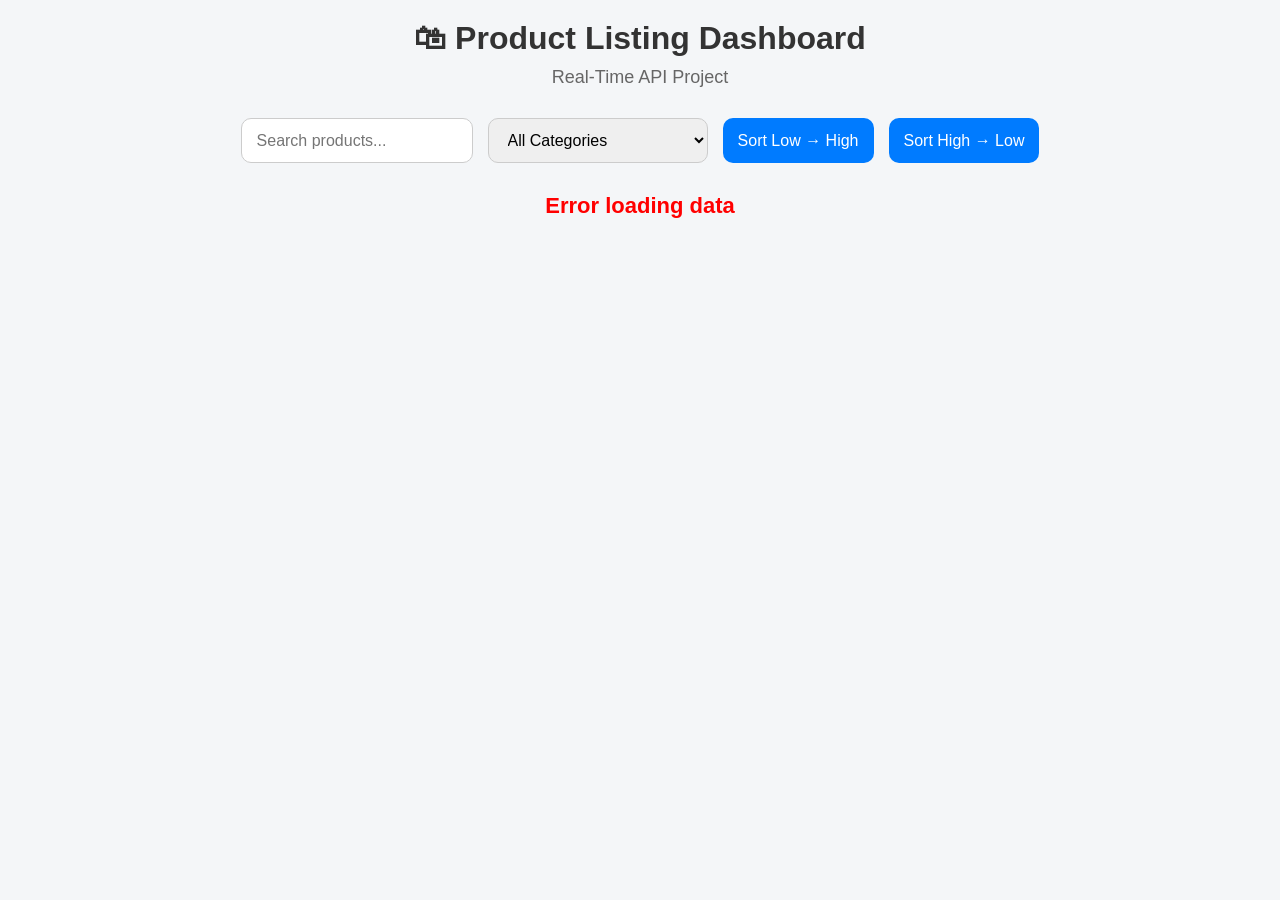
<file: index.html>
<!DOCTYPE html>
<html lang="en">
<head>
  <meta charset="UTF-8" />
  <meta name="viewport" content="width=device-width, initial-scale=1.0" />
  <title>Product Listing Dashboard</title>
  <link rel="stylesheet" href="./style.css" />
</head>
<body>

  <header>
    <h1>🛍 Product Listing Dashboard</h1>
    <p>Real-Time API Project</p>
  </header>

  <!-- Controls -->
  <section class="controls">
    <input type="text" id="searchInput" placeholder="Search products..." />

    <select id="categoryFilter">
      <option value="all">All Categories</option>
      <option value="electronics">electronics</option>
      <option value="jewelery">jewelery</option>
      <option value="men's clothing">men's clothing</option>
      <option value="women's clothing">women's clothing</option>
    </select>

    <button id="lowToHigh">Sort Low → High</button>
    <button id="highToLow">Sort High → Low</button>
  </section>

  <!-- Loader -->
  <p id="loader">Loading...</p>

  <!-- Error -->
  <p id="errorMessage"></p>

  <!-- Product Container -->
  <section id="productContainer" class="product-container"></section>

  <!-- Modal -->
  <div id="productModal" class="modal">
    <div class="modal-content">
      <span class="close-btn" id="closeModal">&times;</span>
      <div id="modalDetails"></div>
    </div>
  </div>

  <script src="script.js"></script>
</body>
</html>
</file>
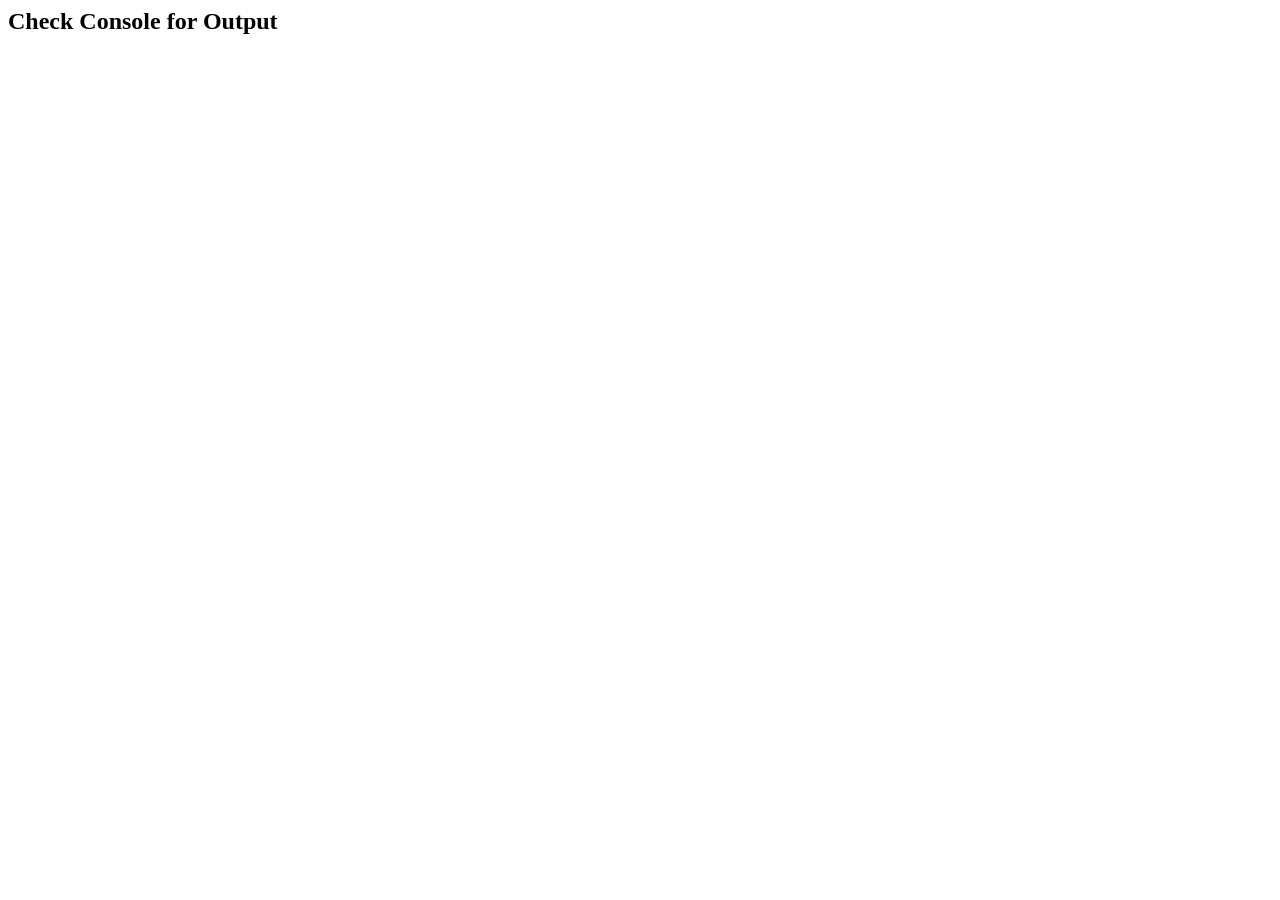
<file: JS 18.html>
<html lang="en">
<head>
    <meta charset="UTF-8">
    <meta name="viewport" content="width=device-width, initial-scale=1.0">
    <title>Functions + ES6</title>
</head>
<body>
    <h2>Check Console for Output</h2>

    <script>

        // 1. Create a function to print "Hello World"
            function printHelloWorld() 
            {
                console.log("Hello World");
            }
                 printHelloWorld();


// 2. Create a function that takes a name and prints:
// Welcome <name>
            function welcomeUser(name)
            {
                console.log("Welcome " + name);
            }
                welcomeUser("Sheetal");


// 3. Create a function to add two numbers and return the result
        function addNumbers(a, b) 
        {
            return a + b;
        }
        console.log(addNumbers(10, 20));


// 4. Create a function to check whether a number is even or odd
function checkEvenOdd(num) {
    if (num % 2 === 0) {
        return "Even";
    } else {
        return "Odd";
    }
}
console.log(checkEvenOdd(7));


 // 5. Create a function to find the square of a number
function squareNumber(num) {
    return num * num;
}
console.log(squareNumber(6));


// // 6. Create a function to return the largest of three numbers
function largestOfThree(a, b, c) {
    if (a >= b && a >= c) {
        return a;
    } else if (b >= a && b >= c) {
        return b;
    } else {
        return c;
    }
}
console.log(largestOfThree(12, 45, 30));


 // 7. Create a function with a default parameter (age = 18)
function showAge(age = 18) {
    return age;
}
console.log(showAge());
console.log(showAge(28));


// // 8. Create a function that returns full name (first name + last name)
function fullName(firstName, lastName) {
    return firstName + " " + lastName;
}
console.log(fullName("Sheetal", "Dhanraj"));



// 9. Create a function that returns the multiplication of three numbers
function multiplyThreeNumbers(a, b, c) {
    return a * b * c;
}
console.log(multiplyThreeNumbers(2, 3, 4));


 // 10. Write a function to demonstrate the difference between:
 // var
 // let
 // const
function showVarLetConst() {
    var a = 10;
    let b = 20;
    const c = 30;

    console.log("var:", a);
    console.log("let:", b);
    console.log("const:", c);
}
showVarLetConst();


// 11. Create a nested function (function inside another function)
function outerFunction() {
    function innerFunction() {
        return "This is inner function";
    }
    return innerFunction();
}
console.log(outerFunction());


 // 12. Create a global variable and access it inside a function
let globalValue = "I am a global variable";

function accessGlobalVariable() {
    console.log(globalValue);
}
accessGlobalVariable();


 // 13. Try accessing a block-scoped variable outside the block and observe the result

function blockScopeDemo() {
    {
        let message = "Inside block";
        console.log(message);
    }

    console.log(message);
}

blockScopeDemo();


 // 14. Demonstrate hoisting behavior using:
 // var
 // let

function hoistingDemo() {
    console.log(a); 
    var a = 10;

    console.log(b); 
    let b = 20;
}

hoistingDemo();

//Output:Uncaught ReferenceError: Cannot access 'b' before initialization at hoistingDemo



// 15. Convert a normal function into an anonymous function
let greet = function () {
    console.log("Hello from anonymous function");
};
greet();


// // 16. Convert a normal function into an arrow function
let welcome = () => {
    console.log("Hello from arrow function");
};
welcome();


// // 17. Create an arrow function with single-line return
let add = (a, b) => a + b;
console.log(add(5, 3));


 // 18. Create a function expression and call it
let multiply = function (a, b) {
    return a * b;
};
console.log(multiply(4, 5));


// 19. Compare normal function vs arrow function using this
let obj = {
    name: "Sheetal",

    normalFunction: function () {
        console.log(this.name);
    },

    arrowFunction: () => {
        console.log(this.name);
    }
};

obj.normalFunction();
obj.arrowFunction();


 // 20. Create an IIFE (Immediately Invoked Function Expression) to print:
// Executed immediately
(function () 
{
    console.log("Executed immediately");
})();


// 21. Create a function that accepts another function as an argument and executes it
function runMe(callback) {
  callback();
}

runMe(() => console.log("Function executed!"));
// // Output: Function executed!


 // 22. Build a calculator using callback functions (add, sub, mul)
const add = (a, b) => a + b;
const sub = (a, b) => a - b;
const mul = (a, b) => a * b;

function calculator(num1, num2, operation) {
  return operation(num1, num2);
}

console.log(calculator(5, 3, add)); 
console.log(calculator(10, 4, sub));
console.log(calculator(6, 2, mul));

// Output: 8
// Output: 6
// Output: 12


// 23. Pass a function as an argument and print a custom message
function displayMessage(formatFn) {
  console.log(formatFn("Welcome to Javascript!"));
}

displayMessage((msg) => `Message: ${msg}`);
// Output: Message: Welcome to Javascript!


// 24. Create a function that delays execution using a callback (simulate setTimeout)
function delayedGreeting(callback) {
  setTimeout(callback, 2000); // Delays for 2 seconds
}

delayedGreeting(() => console.log("Hello after 2 seconds!"));
// Output (after 2s): Hello after 2 seconds!


// 25. Create a custom map function using callback
function customMap(array, callback) {
  const result = [];
  for (let i = 0; i < array.length; i++) {
    result.push(callback(array[i]));
  }
  return result;
}

const numbers = [1, 2, 3];
const doubled = customMap(numbers, (num) => num * 2);
console.log(doubled);
// Output: [2, 4, 6]



// 26. Convert a function: add(a, b, c) into currying format: add(a)(b)(c)
function addCurry(a) {
  return function(b) {
    return function(c) {
      return a + b + c;
    };
  };
}

console.log(addCurry(1)(2)(3));
// Output: 6


// 27. Create a multiply function using currying
const multiply = (a) => (b) => a * b;

console.log(multiply(5)(4));
// Output: 20


// 28. Create a greeting function using currying 
// greet("Hello")("John")("Good Morning")
const greet = (greeting) => (name) => (timeOfDay) => {
  return `${greeting}, ${name}! ${timeOfDay}`;
};

console.log(greet("Hello")("John")("Good Morning"));
// Output: Hello, John! Good Morning



// 29. Create a generator function that yields 3 messages
function* messageGenerator() {
  yield "First message";
  yield "Second message";
  yield "Third message";
}

const gen = messageGenerator();
console.log(gen.next().value);
console.log(gen.next().value);
console.log(gen.next().value);
// Output: First message
// Output: Second message
// Output: Third message


// 30. Iterate a generator using for...of
function* countToThree() {
  yield 1;
  yield 2;
  yield 3;
}

for (const val of countToThree()) {
  console.log(val);
}
// Output: 1
// Output: 2
// Output: 3


// 31. Create an infinite generator that produces numbers (1, 2, 3...)
function* infiniteNumbers() {
  let n = 1;
  while (true) {
    yield n++;
  }
}

const numGen = infiniteNumbers();
console.log(numGen.next().value);
console.log(numGen.next().value);
console.log(numGen.next().value);
console.log(numGen.next().value);
console.log(numGen.next().value);
console.log(numGen.next().value);
console.log(numGen.next().value);
console.log(numGen.next().value);
console.log(numGen.next().value);
console.log(numGen.next().value);


// 32. Merge two arrays using spread operator
const arr1 = [1, 2];
const arr2 = [3, 4];
const mergedArr = [...arr1, ...arr2];

console.log(mergedArr);
// Output: [1, 2, 3, 4]


// 33. Clone an object and modify one property
const originalUser = { name: "Alice", age: 25 };
const updatedUser = { ...originalUser, age: 26 };

console.log(updatedUser);
// Output: { name: "Alice", age: 26 }


// 34. Merge multiple arrays and add extra values using spread
const fruits = ["apple", "banana"];
const veggies = ["carrot"];
const groceryList = ["bread", ...fruits, ...veggies, "milk"];

console.log(groceryList);
// Output: ["bread", "apple", "banana", "carrot", "milk"]



// 35. Create a function that accepts unlimited arguments and returns the sum
function sumAll(...numbers) {
  return numbers.reduce((total, num) => total + num, 0);
}

console.log(sumAll(10, 20, 30, 40));
// Output: 100


// 36. Store extra arguments using rest operator and print them
function listFavorites(first, second, ...others) {
  console.log("Top 2:", first, second);
  console.log("Others:", others);
}

listFavorites("Pizza", "Sushi", "Tacos", "Pasta", "Burgers");
// Output: Top 2: Pizza Sushi
// Output: Others: ["Tacos", "Pasta", "Burgers"]


// 37. Create a function to find the maximum value using rest operator
function findMax(...vals) {
  return Math.max(...vals); 
}

console.log(findMax(5, 82, 14, 9));
// Output: 82


// 38. Create a switch case to print day name (1-7)
function getDayName(dayNum) {
  switch (dayNum) {
    case 1: return "Monday";
    case 2: return "Tuesday";
    case 3: return "Wednesday";
    case 4: return "Thursday";
    case 5: return "Friday";
    case 6: return "Saturday";
    case 7: return "Sunday";
    default: return "Invalid Day";
  }
}

console.log(getDayName(3));
// Output: Wednesday


// 39. Create a calculator using switch case (+, -, *, /)
function simpleCalc(a, b, operator) {
  switch (operator) {
    case '+': return a + b;
    case '-': return a - b;
    case '*': return a * b;
    case '/': return b !== 0 ? a / b : "Cannot divide by zero";
    default: return "Unknown Operator";
  }
}

console.log(simpleCalc(10, 5, '*'));
console.log(simpleCalc(20, 4, '/'));

// Output: 50
// Output: 5

// 40. Create a grade system using switch or conditions:
// 90+ -> A, 75+ -> B, 50+ -> C, Below 50 -> Fail

function getGrade(score) {
  if (score >= 90) {
    return "A";
  } else if (score >= 75) {
    return "B";
  } else if (score >= 50) {
    return "C";
  } else {
    return "Fail";
  }
}

console.log(getGrade(95));
console.log(getGrade(82));
console.log(getGrade(60));
console.log(getGrade(45));

// Output: A
// Output: B
// Output: C
// Output: Fail








    </script>

    
</body>
</html>
</file>
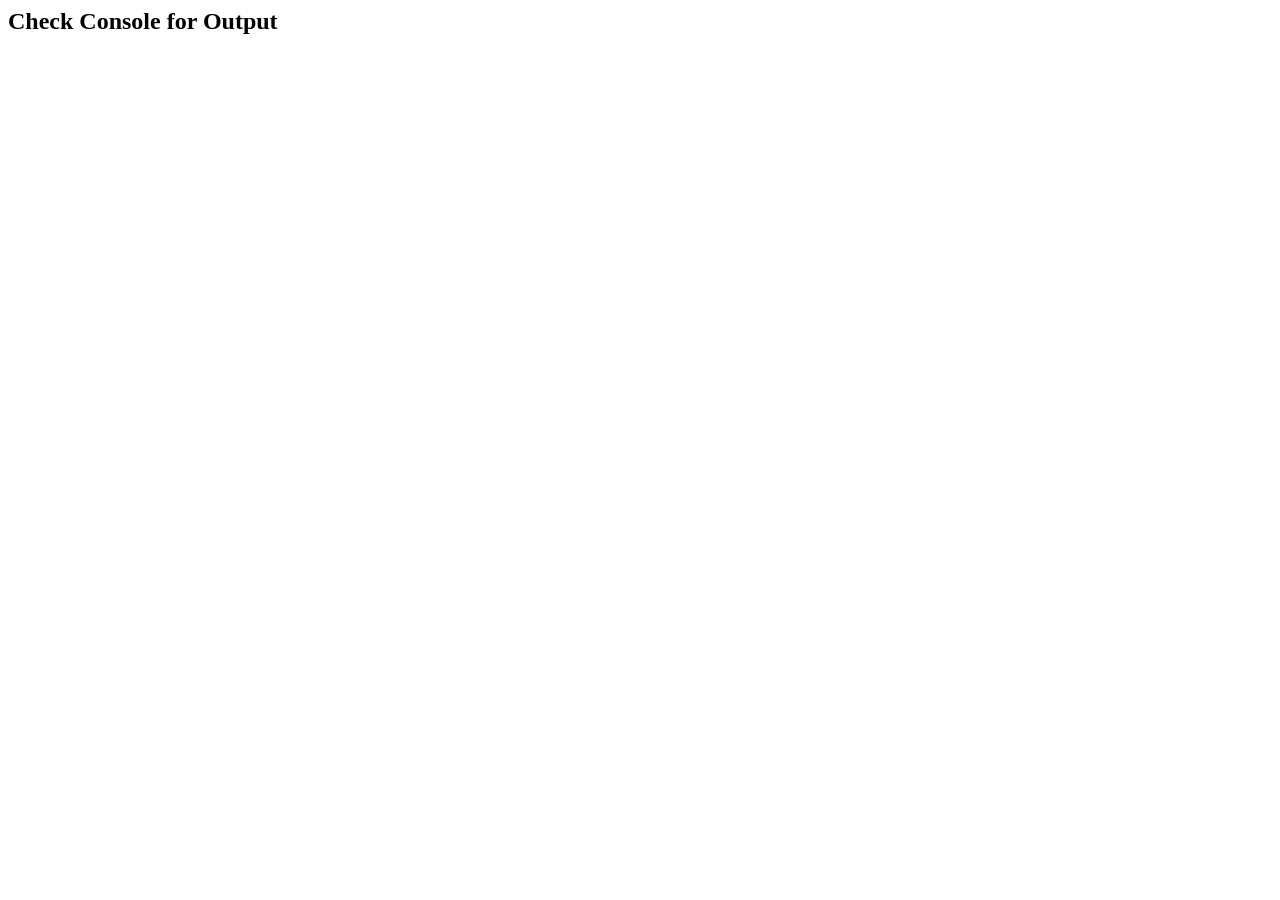
<file: JS 23.html>
<html lang="en">
<head>
    <meta charset="UTF-8">
    <meta name="viewport" content="width=device-width, initial-scale=1.0">
    <title>ES6 + Array Practice Tasks</title>
</head>
<body>

    <h2>Check Console for Output</h2>

    <script>

        // 1. Merge two arrays [10,20] and [30,40] using spread and add 50 at the end.
        // let arr1 = [10, 20];
        // let arr2 = [30, 40];
        // let merged = [...arr1, ...arr2, 50];
        // console.log(merged);
        // Output: [10, 20, 30, 40, 50]


// 2. Clone an array [1,2,3] and modify the clone without affecting the original.
// let original = [1, 2, 3];
// let clone = [...original];
// clone.push(4);
// console.log(original);
// console.log(clone);
// Output:
// [1, 2, 3]
// [1, 2, 3, 4]


// 3. Merge two objects where both have a salary key — observe which value overrides.
// let obj1 = { name: "A", salary: 1000 };
// let obj2 = { salary: 2000 };
// let mergedObj = { ...obj1, ...obj2 };
// console.log(mergedObj);
//  Output: { name: 'A', salary: 2000 }


// 4. Create a function that accepts unlimited numbers using rest and returns their sum.
// function sum(...nums) {
//   return nums.reduce((a, b) => a + b, 0);
// }
// console.log(sum(1, 2, 3, 4));
// Output: 10


// 5. Create a function that takes first two parameters separately and rest as an array — print only rest values.
// function restValues(a, b, ...rest) {
//   console.log(rest);
// }
// restValues(1, 2, 3, 4, 5);
// Output: [3, 4, 5]


// 6. Extract first and last value from [5,10,15,20] using destructuring.
// let arr = [5, 10, 15, 20];
// let [first, , , last] = arr;
// console.log(first, last);
// Output: 5 20


// 7. Swap two variables using destructuring.
// let x = 10, y = 20;
// [x, y] = [y, x];
// console.log(x, y);
// Output: 20 10


// 8. From nested array [1,[2,[3,[4]]]], extract value 4.
// let nested = [1, [2, [3, [4]]]];
// let [, [, [, [value]]]] = nested;
// console.log(value);
// Output: 4


// 9. Destructure object {name:"Sheetal", age:25} and rename variables (name → userName).
// let person = { name: "Sheetal", age: 25 };
// let { name: userName, age } = person;
// console.log(userName, age);
// Output: Sheetal 25


// 10. Set default value while destructuring when property is missing.
// let user = { name: "Shashank" };
// let { name: n, age: a = 18 } = user;
// console.log(n, a);
// Output: Shashank 18


// 11. Add values [6,7] to [1,2,3,4,5] using push.
// let arrPush = [1, 2, 3, 4, 5];
// arrPush.push(6, 7);
// console.log(arrPush);
// Output: [1, 2, 3, 4, 5, 6, 7]


// 12. Remove last element and store it in a variable.
// let arrPop = [1, 2, 3, 4, 5];
// let lastElement = arrPop.pop();
// console.log(lastElement);
// console.log(arrPop);
// Output:
// 5
// [1, 2, 3, 4]


// 13. Remove first element and log remaining array.
// let arrShift = [1, 2, 3, 4, 5];
// arrShift.shift();
// console.log(arrShift);
// Output: [2, 3, 4, 5]


// 14. Add element at beginning using unshift.
// let arrUnshift = [2, 3, 4];
// arrUnshift.unshift(1);
// console.log(arrUnshift);
// Output: [1, 2, 3, 4]


// 15. Use splice() to remove middle elements from [1,2,3,4,5,6].
// let arrSplice = [1, 2, 3, 4, 5, 6];
// arrSplice.splice(2, 2); // remove 3 and 4
// console.log(arrSplice);
// Output: [1, 2, 5, 6]


// 16. Extract [4000,5000,6000] using slice().
// let arr16 = [1000, 2000, 3000, 4000, 5000, 6000, 7000];
// let result16 = arr16.slice(3, 6);
// console.log(result16);
// Output: [4000, 5000, 6000]


// 17. Replace elements in an array using splice().
// let arr17 = [1, 2, 3, 4, 5];
// arr17.splice(2, 2, 99, 100); // replace 3,4
// console.log(arr17);
// Output: [1, 2, 99, 100, 5]


// 18. Flatten [1,[2,[3,[4]]]] completely.
// let arr18 = [1, [2, [3, [4]]]];
// let flat18 = arr18.flat(Infinity);
// console.log(flat18);


// 19. Flatten only one level of nested array.
// let arr19 = [1, [2, [3, 4]]];
// let flat19 = arr19.flat(1);
// console.log(flat19);
// Output: [1, 2, [3, 4]]


// 20. Insert values without deleting using splice().
// let arr20 = [1, 2, 5];
// arr20.splice(2, 0, 3, 4); // insert at index 2
// console.log(arr20);
// Output: [1, 2, 3, 4, 5]


// 21. Check if value 100 exists in an array.
// let arr21 = [10, 20, 100, 40];
// console.log(arr21.includes(100));
// Output: true


// 22. Find index of value 3 starting from index 2.
// let arr22 = [1, 2, 3, 4, 3];
// let index22 = arr22.indexOf(3, 2);
// console.log(index22);
// Output: 2


// 23. Find last occurrence of 5 in [1,5,3,5,2].
// let arr23 = [1, 5, 3, 5, 2];
// console.log(arr23.lastIndexOf(5));
// Output: 3


// 24. Check if all values are positive using every().
// let arr24 = [1, 2, 3, 4];
// let allPositive = arr24.every(num => num > 0);
// console.log(allPositive);
// Output: true


// 25. Check if any value is greater than 50 using some().
// let arr25 = [10, 20, 60, 30];
// let hasGreater = arr25.some(num => num > 50);
// console.log(hasGreater);
// Output: true


// 26. Sort [10,5,100,1] in ascending order correctly.
// let arr26 = [10, 5, 100, 1];
// arr26.sort((a, b) => a - b);
// console.log(arr26);
Output: [1, 5, 10, 100]


// 27. Sort array of numbers in descending order.
// let arr27 = [10, 5, 100, 1];
// arr27.sort((a, b) => b - a);
// console.log(arr27);
// Output: [100, 10, 5, 1]


// 28. Sort array of objects by salary.
// let employees = [
//   { name: "A", salary: 3000 },
//   { name: "B", salary: 1000 },
//   { name: "C", salary: 2000 }
// ];
// employees.sort((a, b) => a.salary - b.salary);
// console.log(employees);
// Output:
// [
//   { name: 'B', salary: 1000 },
//   { name: 'C', salary: 2000 },
//   { name: 'A', salary: 3000 }
// ]


// 29. Reverse a sorted array.
// let arr29 = [1, 2, 3, 4];
// arr29.reverse();
// console.log(arr29);
// Output: [4, 3, 2, 1]


// 30. Identify why default sort() fails for numbers.
// let arr30 = [10, 5, 100, 1];
// arr30.sort();
// console.log(arr30);
// Output: [1, 10, 100, 5]

// Reason:
// sort() converts numbers to strings and compares lexicographically
// (like dictionary order), not numerical order.


// 31. Print all elements of an array using forEach().
// let arr31 = [1, 2, 3];
// arr31.forEach(num => console.log(num));
// Output:
// 1
// 2
// 3


// 32. Try returning value from forEach() — observe result.
// let arr32 = [1, 2, 3];
// let result32 = arr32.forEach(num => num * 2);
// console.log(result32);
// Output: undefined
// (forEach does not return anything)


// 33. Convert [1,2,3] into [2,4,6].
// let arr33 = [1, 2, 3];
// let result33 = arr33.map(num => num * 2);
// console.log(result33);
// Output: [2, 4, 6]


// 34. Convert array of names to uppercase.
// let names = ["john", "sam", "alex"];
// let upperNames = names.map(name => name.toUpperCase());
// console.log(upperNames);
// Output: ["JOHN", "SAM", "ALEX"]


// 35. Extract only salary from employee objects.
// let emp35 = [
//   { name: "A", salary: 1000 },
//   { name: "B", salary: 2000 }
// ];
// let salaries = emp35.map(emp => emp.salary);
// console.log(salaries);
// Output: [1000, 2000]


// 36. Filter employees with salary > 300000.
// let emp36 = [
//   { name: "A", salary: 250000 },
//   { name: "B", salary: 350000 }
// ];
// let highSalary = emp36.filter(emp => emp.salary > 300000);
// console.log(highSalary);
// Output: [{ name: "B", salary: 350000 }]


// 37. Get even numbers from an array.
// let arr37 = [1, 2, 3, 4, 5, 6];
// let even = arr37.filter(num => num % 2 === 0);
// console.log(even);
// Output: [2, 4, 6]


// 38. Filter strings with length > 5.
// let arr38 = ["apple", "banana", "grapes", "kiwi"];
// let longStrings = arr38.filter(str => str.length > 5);
// console.log(longStrings);
// Output: ["banana", "grapes"]


// 39. Find first number greater than 50.
// let arr39 = [10, 20, 60, 30];
// let found39 = arr39.find(num => num > 50);
// console.log(found39);
// Output: 60


// 40. Find first employee with salary < 200000.
// let emp40 = [
//   { name: "A", salary: 250000 },
//   { name: "B", salary: 150000 }
// ];
// let lowSalaryEmp = emp40.find(emp => emp.salary < 200000);
// console.log(lowSalaryEmp);
// Output: { name: "B", salary: 150000 }


// 41. Find total sum of [10,20,30].
// let arr41 = [10, 20, 30];
// let sum41 = arr41.reduce((acc, curr) => acc + curr, 0);
// console.log(sum41);
// Output: 60


// 42. Find maximum number using reduce.
// let arr42 = [10, 50, 20, 80, 30];
// let max = arr42.reduce((acc, curr) => (curr > acc ? curr : acc));
// console.log(max);
// Output: 80


// 43. Count total number of elements.
// let arr43 = [1, 2, 3, 4];
// let count = arr43.reduce(acc => acc + 1, 0);
// console.log(count);
// Output: 4


// 44. Convert array into object using reduce.
// let arr44 = ["a", "b", "c"];
// let obj44 = arr44.reduce((acc, curr, index) => {
//   acc[index] = curr;
//   return acc;
// }, {});
// console.log(obj44);
// Output: {0: "a", 1: "b", 2: "c"}


// 45. Calculate total salary of employees.
// let emp45 = [
//   { name: "A", salary: 1000 },
//   { name: "B", salary: 2000 }
// ];
// let totalSalary = emp45.reduce((acc, emp) => acc + emp.salary, 0);
// console.log(totalSalary);
// Output: 3000


// 46. Convert array [1,2,3] into string using toString().
// let arr46 = [1, 2, 3];
// let str46 = arr46.toString();
// console.log(str46);
// Output: "1,2,3"


// 47. Join array with " - " separator.
// let arr47 = [1, 2, 3];
// let str47 = arr47.join(" - ");
// console.log(str47);
// Output: "1 - 2 - 3"


// 48. Convert string "1,2,3" into array.
// let str48 = "1,2,3";
// let arr48 = str48.split(",");
// console.log(arr48);
// Output: ["1", "2", "3"]


// 49. Convert nested array into flat string.
// let arr49 = [1, [2, 3], [4, 5]];
// let str49 = arr49.flat().join(",");
// console.log(str49);
// Output: "1,2,3,4,5"


// 50. Combine map + join to create sentence from words.
// let words = ["hello", "world"];
// let sentence = words.map(w => w.toUpperCase()).join(" ");
// console.log(sentence);
// Output: "HELLO WORLD"


// 51. Build a mini cart total calculator using reduce().
// let cart = [
//   { item: "A", price: 100, qty: 2 },
//   { item: "B", price: 50, qty: 3 }
// ];
// let total = cart.reduce((acc, prod) => acc + (prod.price * prod.qty), 0);
// console.log(total);
// Output: 350


// 52. Filter products under ₹500.
// let products = [
//   { name: "Pen", price: 20 },
//   { name: "Shoes", price: 1000 },
//   { name: "Bag", price: 400 }
// ];
// let cheapProducts = products.filter(p => p.price < 500);
// console.log(cheapProducts);
// Output:
// [
//   { name: "Pen", price: 20 },
//   { name: "Bag", price: 400 }
// ]


// 53. Create search functionality using filter().
// let items = ["apple", "banana", "grapes"];
// let search = "ap";
// let result53 = items.filter(item => item.includes(search));
// console.log(result53);
// Output: ["apple", "grapes"]


// 54. Remove duplicates from array.
// let arr54 = [1, 2, 2, 3, 4, 4];
// let unique = [...new Set(arr54)];
// console.log(unique);
// Output: [1, 2, 3, 4]


// 55. Group employees by salary range.
// let emp55 = [
//   { name: "A", salary: 10000 },
//   { name: "B", salary: 30000 },
//   { name: "C", salary: 70000 }
// ];

// let grouped = emp55.reduce((acc, emp) => {
//   let key = emp.salary < 30000 ? "Low" :
//             emp.salary < 60000 ? "Medium" : "High";
  
//   if (!acc[key]) acc[key] = [];
//   acc[key].push(emp);
  
//   return acc;
// }, {});

// console.log(grouped);
// Output:
// {
//   Low: [{ name: "A", salary: 10000 }],
//   Medium: [{ name: "B", salary: 30000 }],
//   High: [{ name: "C", salary: 70000 }]
// }


    </script>

    
</body>
</html>
</file>
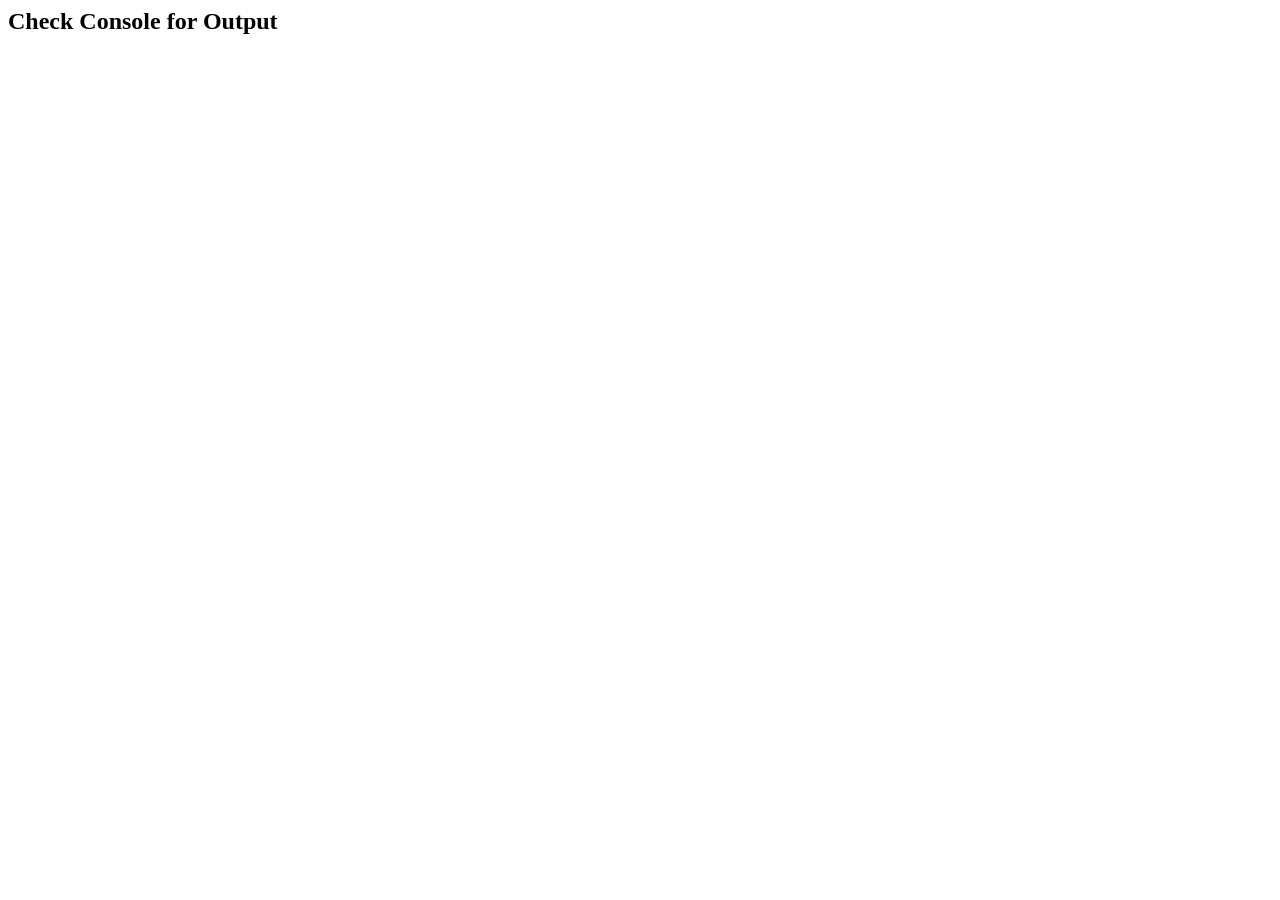
<file: JS 25.html>
<html lang="en">
<head>
    <meta charset="UTF-8">
    <meta name="viewport" content="width=device-width, initial-scale=1.0">
    <title>JavaScript task</title>
</head>
<body>

    <h2>Check Console for Output</h2>

    <script>

        // Task 1: Username Formatter
        // let username = " sheetal dhanraj ";
        // let result = username.trim().toUpperCase().replace(" ", "_");
        // console.log(result); 
        // SHEETAL_DHANRAJ


        // Task 2: Email Validator (Basic)
        // let email = "test@gmail.com";
        // if (email.includes("@") && email.endsWith(".com")) {
        // console.log("Valid Email");
        // } else {
        // console.log("Invalid Email");
        // }
        // Output: Valid Email


        // Task 3: Word Counter
        // let sentence = "javascript is very powerful language";
        // let words = sentence.split(" ");
        // let count = words.length;
        // console.log(count); 
        // 5

       
        // Task 4:  Replace Second Word Only
        // let text = "python python developer";

        // let words = text.split(" ");
        // words[1] = "javascript";

        // let result = words.join(" ");

        // console.log(result);

        // Output: python javascript developer

        // Task 4: Replace Second Word Only
            // let text = "python python developer";
            // let words = text.split(" ");
            // words[1] = "javascript";
            // let result = words.join(" ");
            // console.log(result); 
            // python javascript developer


            // Task 5: Password Strength Checker
            // let password = "Abcd1234";

            // let hasUpper = /[A-Z]/.test(password);
            // let hasLower = /[a-z]/.test(password);
            // let hasNumber = /[0-9]/.test(password);

            // if (password.length >= 8 && hasUpper && hasLower && hasNumber) {
            // console.log("Strong");
            // } else {
            // console.log("Weak");
            // }
            // Output: Strong


            // Task 6: Reverse a String
            // let str = "hello";
            // let reversed = str.split("").reverse().join("");
            // console.log(reversed); 

            // olleh

            // Task 7: Find Day of Birth (Improved)
            // let year = 2001;
            // let month = 11;
            // let day = 24;

            // if (month >= 1 && month <= 12 && day >= 1 && day <= 31) {
            // let dob = new Date(year, month - 1, day);

            // let days = ["Sunday", "Monday", "Tuesday", "Wednesday", "Thursday", "Friday", "Saturday"];

            // console.log("Task 7 Output:", "You were born on " + days[dob.getDay()]);
            // } else {
            // console.log("Task 7 Output: Invalid Date");
            // }


            // Task 8: Live Digital Clock
            // setInterval(() => {
            // let now = new Date();

            // let hours = now.getHours();
            // let minutes = now.getMinutes();
            // let seconds = now.getSeconds();

            // console.log("Task 8 Output:", hours + ":" + minutes + ":" + seconds);
            // }, 1000);


            // Task 9: Date Difference Calculator
            // let date1 = new Date("2026-03-20");
            // let date2 = new Date("2026-03-27");

            // let diffTime = date2 - date1;
            // let diffDays = diffTime / (1000 * 60 * 60 * 24);

            // console.log("Task 9 Output:", diffDays);


            // Task 10: Character Frequency Counter
                //  let str = "javascript";
                // let obj = {};

                // for (let i = 0; i < str.length; i++) {
                // let ch = str[i];

                // if (obj[ch]) {
                //     obj[ch] = obj[ch] + 1;
                // } else {
                //     obj[ch] = 1;
                // }
                // }

                // console.log(obj);



    </script>
    
</body>
</html>
</file>
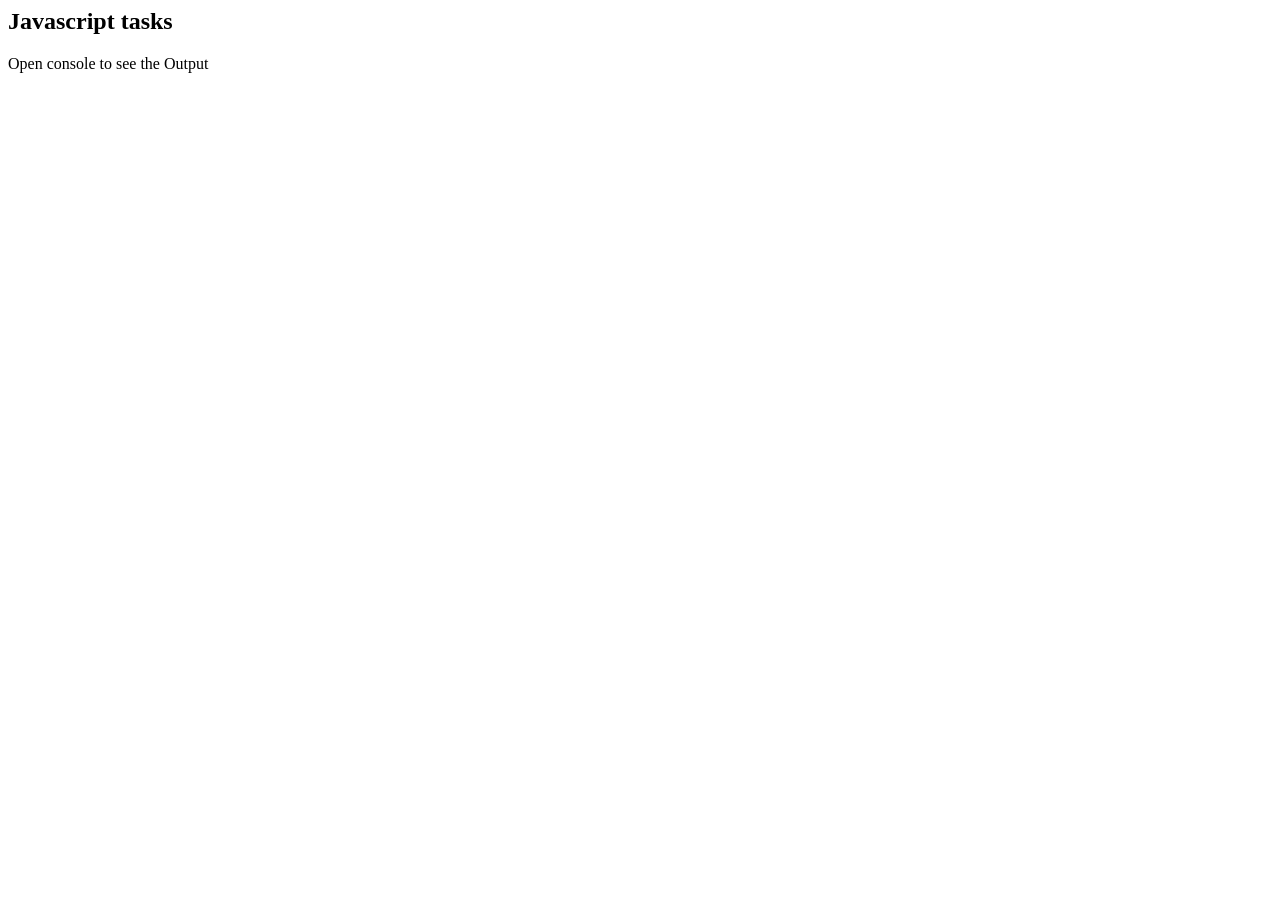
<file: JS.html>
<html lang="en">
<head>
    <meta charset="UTF-8">
    <meta name="viewport" content="width=device-width, initial-scale=1.0">
    <title>Internal Javascript</title>
   
</head>
<body>

    <h2>Javascript tasks</h2>
    <p>Open console to see the Output</p>
   
    <script>

        //Internal Javascript
        /* Task 1: TASK 1: var Variable Practice 
        Create a variable using var to store your age. Print it using console.log(). Then change 
        the value and print again.

        var age = 24; 
        console.log(age); 
        age = 25; 
        console.log(age);

        Output: 24, then 25
        Explanation: This code uses var to store a numeric value that can be modified later in the script. 
        It demonstrates the basic "reassignment" capability of older JavaScript variables.*/

        /*Task 2:  let Variable Practice 
        Create a variable using let to store your name. Print it. Then change the value and print 
        again.

        let name = "Sheetal";
        console.log(name);
        name = "Sheetal S.";
        console.log(name);

        Output: "Sheetal", then "Sheetal S."
        Explanation: The let keyword is used here to create a block-scoped variable for storing text data. 
        It allows for reassignment while offering better protection against scope-related bugs than var.*/

       /* TASK 3: const Variable Practice 
        Create a variable using const to store your birth year. Print it. Try to change the value 
        and see what happens. 

        const birthYear = 2001;
        console.log(birthYear);
        birthYear = 2002;

        Output: 2001, followed by Uncaught TypeError: Assignment to constant variable.
        Explanation: const is used for data that should never change, like a birth year, to ensure data integrity. 
        This code tests the restriction that prevents a constant from being updated after it is set.
        Error Reason: You cannot reassign a value to a const variable after it has been initialized.*/

        /*TASK 4: var Re-declaration 
        Create a var variable with value 10. Print it. Re-declare the same variable with value 20. Print it again.
        
        var x = 10;
        console.log(x);
        var x = 20; 
        console.log(x);

        Output: 10, then 20
        Explanation: This code shows that var allows you to declare the same variable name twice in the same script without crashing. 
        It is used to demonstrate the flexible re-declaration rules of the original JavaScript language.*/


        /*TASK 5: let Re-declaration (Error Check) 
        Create a let variable with value "Hello". Try to re-declare the same variable again. See 
        what error you get.

        let message = "Hello";
        let message = "Hi";

        Output: Uncaught SyntaxError: Identifier 'message' has already been declared
        Explanation: We use this code to prove that let prevents accidental re-declaration of the same variable name. 
        This protection helps developers avoid overwriting important data by mistake.
        Error Reason: The let keyword does not allow you to re-declare a variable that already exists in the same scope.*/

        /*TASK 6: console.log() Practice 
        Print the following using console.log(): 
        Your name 
        Your age 
        Your city 
        100 
        "JavaScript is fun"

        console.log("Sheetal", 24, "Bengaluru", 100, "JavaScript is fun");

        Output: Sheetal 24 Bengaluru 100 JavaScript is fun
        Explanation: console.log() is the primary tool used by developers to print data to the browser’s developer console. 
        It helps us verify that our variables and logic are working as intended during the coding process.*/

       /* TASK 7: alert() Practice 
        Create a program that shows "Welcome to JavaScript" using alert().

        alert("Welcome to JavaScript");

        Output: (A popup window appears with the message)
        Explanation: The alert() function is used to show a modal popup box that forces the user to acknowledge a message. 
        It is the simplest way to display information directly on top of the browser window.*/

       /* TASK 8: confirm() Practice 
        Create a program that asks "Do you like coding?" using confirm() and store the result in 
        a variable. Print the variable using console.log(). 

        var likesCoding = confirm("Do you like coding?");
        console.log(likesCoding);

        Output: true (if OK is clicked) or false (if Cancel is clicked)
        Explanation: confirm() is used to gather a binary "Yes/No" response from the user. 
        The result is stored as a boolean value, allowing the code to make logical decisions based on the user's choice.*/

        /*TASK 9: prompt() Practice 
        Create a program that asks "What is your name?" using prompt() and store the answer 
        in a variable. Print the answer using console.log().

        var userName = prompt("What is your name?");
        console.log(userName);

        Output: (The name you type, or null if cancelled)
        Explanation: This method is used to collect text-based input from a user through a small dialog box. 
        It enables simple user interaction by allowing the program to store and use personal data provided by the visitor. */

       /* TASK 10: console.warn() Practice 
        Print a warning message "This is a warning" using console.warn().

        console.warn("This is a warning");

        Output: This is a warning (with a yellow warning icon)
        Explanation: console.warn() is used to display messages that flag potential issues that aren't yet fatal errors. 
        It helps separate non-critical warnings from standard information logs in the developer tools.*/

        /*TASK 11: console.error() Practice 
        Print an error message "This is an error" using console.error().

        console.error("This is an error");

        Output: This is an error (in red text)
        Explanation: This method is specifically used to highlight critical failures or bugs in the console.
        It makes errors stand out visually so that developers can find and fix them immediately.*/


        /*TASK 12: console.clear() Practice 
        Print something using console.log(), then clear the console using console.clear(). 

        console.log("Before clear");
        console.clear();
      
        Output: Console was cleared
        Explanation: console.clear() is used to wipe all previous messages from the console window. 
        This allows developers to maintain a clean workspace and only see the logs for the current code being tested.*/

        /*TASK 13: document.writeln() Practice 
        Write your name on the webpage using document.writeln(). 

        document.writeln("Sheetal");

        Output: Sheetal (printed on the webpage)
        Explanation: This function is used to write text directly into the HTML document's body. 
        It provides a quick way to see script results on the actual webpage rather than just in the console.*/

        /*TASK 14: User Name Collection 
        Ask user for their name using prompt(). Store it in a let variable. Show the name using 
        alert(). Print the name using console.log().

        let uName = prompt("What is your name?");
        alert(uName);
        console.log(uName);

        Output: (User's input name appears in an alert and the console)
        Explanation: This code demonstrates how to capture a value from a prompt and use it in multiple output functions. 
        It practices the workflow of input, storage, and multi-channel display.*/

       /* TASK 15: Age Collection 
        Ask user for their age using prompt(). Store it in a var variable. Print the age using 
        console.log(). Show the age using document.writeln(). 

        let uAge = prompt("What is your age");
        console.log(uAge);
        document.writeln(uAge);

        Output: (User's input age appears in the console and on the page)
        Explanation: By storing the user's age in a variable, we can easily display it in both the developer tools and on the user-facing webpage. 
        This illustrates the versatility of variables in managing user data.*/

       /* TASK 16: Breakfast Confirmation 
        Ask user "Have you had breakfast?" using confirm(). Store the answer in a const 
        variable. Print the answer using console.log().

        const breakfast = confirm("Have you had breakfast?");
        console.log(breakfast);

        Output: true or false
        Explanation: This task uses a constant to store a one-time user response to a yes/no question. 
        Using const ensures the user's specific answer cannot be accidentally changed later in the program.*/

       /* TASK 17: Simple Variable Creation 
        Create these variables and print all using console.log(): 
        var city = "Mumbai" 
        let country = "India" 
        const planet = "Earth"

        var city = "Mumbai";
        let country = "India";
        const planet = "Earth";
        console.log(city, country, planet);

        Output: Mumbai India Earth
        Explanation: This task allows the developer to practice declaring all three variable types in one sequence. 
        It reinforces the differences in syntax and intended use for var, let, and const.*/

        /*TASK 18: Variable Reuse Practice 
        Create a let variable with value 5. Print it. Change its value to 10. Print it again. Change 
        its value to 15. Print it again.

        let val = 5;
        console.log(val)
        val = 10;
        console.log(val)
        val = 15;
        console.log(val)

        Output: 5, then 10, then 15
        Explanation: This code demonstrates how a let variable can have its value updated multiple times as the code runs.
        This "re-initialization" is a fundamental concept for counters and dynamic data tracking.*/


        /*TASK 19: Multiple console Methods 
        Write a program that: 
        Prints a normal message using console.log() 
        Prints a warning using console.warn() 
        Prints an error using console.error()

        console.log("Log");
        console.warn("Warn");
        console.error("Error");

        Output: (Three lines with different colors/icons (Log, Warn and Error))
        Explanation: This task is used to observe the visual differences between various console output levels. 
        It teaches developers how to prioritize information using colored logs, warnings, and error messages.*/

       /* TASK 20: User Details Collection 
        Write a program that: 
        Asks user for their name using prompt() (store in const) 
        Asks user for their age using prompt() (store in let) 
        Asks "Are you a student?" using confirm() (store in var) 
        Print all three values using console.log() 
        Show a welcome message using alert() 

        const detailName = prompt("Name?");
        let detailAge = prompt("Age?");
        var isStudent = confirm("Are you a student?");
        console.log(detailName, detailAge, isStudent);
        alert("Welcome!");

        Output: (Inputs logged; alert shows "Welcome!")
        Explanation: This program combines text and boolean inputs to create a complete user profile in the script. 
        It practices choosing the correct variable keyword based on the nature of the data collected.*/

        /*TASK 21: Simple Welcome Program 
        Write a program that: 
        Clears the console using console.clear() 
        Shows "Hello!" using alert() 
        Asks "What is your name?" using prompt() 
        Shows "Welcome [name]" using alert() 
        Prints name on webpage using document.writeln() 
        print output in console also.

        console.clear();
        alert("Hello");
        let guestName = prompt("What is your name?");
        alert("Welcome "+ guestName);
        document.writeln(guestName);
        console.log(guestName);

        Output: Cleared console, alerts for "Hello" and "Welcome", name on webpage and in console.*/

        /*TASK 22: Variable Inside Block 
        Write this code and observe what happens:
 
        {
            var a = 100    
            let b = 200 
            const c = 300 
        }
        console.log(a) 
        console.log(b) 
        console.log(c)

        Output: 100, followed by ReferenceError: b is not defined.
        Explanation: This code is used to test the "boundaries" of variables when they are placed inside curly braces. 
        It proves that let and const variables are strictly local to their block, while var is more globally accessible.
        Error Reason: let and const are block-scoped and cannot be accessed outside the curly braces where they were defined.
        If b and c are outside the curly braces then the output is 100, 200, 300.*/ 


       /* TASK 23: Simple Number Storage 
        Create three variables using var, let, and const to store the numbers 10, 20, and 30. 
        Print all three.

        var n1 = 70;
        let n2 = 90;
        const n3 = 100;
        console.log(n1, n2, n3);
        document.writeln(n1, n2, n3);

        Output: 10 20 30
        Explanation: This task uses three different storage types to hold static numbers and print them at once. 
        It ensures you understand the syntax for numbers compared to the quotes used for strings.*/

        /*TASK 24: User Response Logger 
        Write a program that: 
        Asks "Do you like JavaScript?" using confirm() 
        Stores response in a variable 
        Prints response using console.log() 
        Prints response using console.warn() 
        Prints response using console.error()

       var choice = confirm("Do you like Javascript?");
       console.log(choice);
       console.warn(choice);
       console.error(choice);

       Output: The same result (true/false) printed three different ways.
        Explanation: This code takes a single user decision and forces it through every type of console log available. 
        It is a great way to see how data looks in different "urgency" levels within the developer tools.*/


       /* TASK 25: Name Display on Webpage 
        Write a program that: 
        Asks user for their name using prompt() 
        Stores name in a const variable 
        Displays "Your name is:" followed by the name on webpage using document.writeln() 
        Also displays the same in console using console.log()

        const myName = prompt("What is your name?");
        console.log("Your name is :" +myName);
        document.writeln("Your name is :" + myName);

        Output: Text on webpage and name in console.
        Explanation: We use a const here because the name entered in this prompt should stay consistent for this specific display task. 
        It combines text strings with variable data to create a full sentence on the screen.*/


        /*TASK 26: Age Display with All Methods 
        Write a program that: 
        Asks user for their age using prompt() 
        Stores age in a let variable 
        Shows age using alert() 
        Prints age using console.log() 
        Writes age on webpage using document.writeln()

        console.clear();
        let uAge = prompt("What is your age?");
        alert(uAge);
        console.log(uAge);
        document.writeln(uAge);

        Output: Age shown in alert, console, and on the page.
        Explanation: This task uses a single let variable to push the same piece of information through every output channel at once.
        It highlights how variables allow us to "write once, use many times".*/


        /*TASK 27: var vs let Comparison 
        Write a program that: 
        Create a var variable inside a block and try to access it outside 
        Create a let variable inside a block and try to access it outside 
        See which one works.

        { var testVar = "I work"; }
        { let testLet = "I fail"; }
        console.log(testVar);
        console.log(testLet);

        Output: "I work", followed by ReferenceError: testLet is not defined.
        Explanation: This is a direct comparison to show that var ignores block boundaries while let respects them perfectly. 
        It is used to teach developers why let is safer to use for keeping data private within sections of code.
        Error Reason: Variables declared with let are restricted to the block they are defined in and cannot be accessed globally.*/


        /*TASK 28: Simple Confirmation 
        Write a program that: 
        Asks "Are you 18+?" using confirm() 
        If user clicks OK, print "Adult" using console.log() 
        If user clicks Cancel, print "Minor" using console.warn() 


        var checkAge = confirm("Are you 18+?");
        if(checkAge) { console.log("Adult"); }
        else { console.warn("Minor"); }

        Output: "Adult" in log or "Minor" in warning.
        Explanation: This code uses a "conditional statement" to check the truth of the user's input. 
        It allows the program to branch off and perform different actions based on whether the user clicked "OK" or "Cancel"*/



        /*TASK 29: Variable Re-initialization 
        Write a program that: 
        Create a var variable with value "Apple" 
        Re-initialize it with value "Banana" 
        Create a let variable with value "Car" 
        Re-initialize it with value "Bike" 
        Print both final values. 


        var fruit = "Apple";
        fruit = "Banana";
        let vehicle = "Car";
        vehicle = "Bike";
        console.log(fruit, vehicle);

        Output: Banana Bike
        Explanation: This task reinforces the concept that both var and let are designed for values that evolve over time. 
        It shows how the initial value is completely replaced by the second assignment.*/


       /* TASK 30: Complete Basic Practice 
        Write a program that does all these steps: 
        Clear console 
        Show "Practice Start" using alert 
        Ask name using prompt (store in const) 
        Ask age using prompt (store in let) 
        Ask "Are you happy?" using confirm (store in var) 
        Print all stored values using console.log 
        Show "Practice End" using alert 
        Write "Thank You" on webpage.*/


        /*console.clear();
        alert("Practice Starts...");
        const uName = prompt("What is your name?");
        let uAge = prompt("Enter your Age.");
        var pHappy = confirm("Are you Happy?");
        console.log(uName, uAge, pHappy);
        alert("Practice Ends...");
        document.writeln("THANK YOU!!");
        
        Output: Full sequence of clearing, alerts, prompts, and final text on page.
        Explanation: This final project combines every major concept from the PDF into one logical flow. 
        It tests your ability to manage multiple data types and output them correctly in a real-world scenario.*/

        // ---------------- DataTypes ----------------

console.log("Task 1");
{
let name = "Sheetal";
console.log(name);
}

console.log("Task 2");
{
console.log(typeof "JavaScript");
}

console.log("Task 3");
{
let age = 22;
console.log(typeof age);
}

console.log("Task 4");
{
let isStudent = true;
console.log(typeof isStudent);
}

console.log("Task 5");
{
let salary;
console.log(salary);
}


// ---------------- Arrays ----------------

console.log("Task 6");
{
let fruits = ["Apple","Banana","Mango","Orange","Grapes"];
console.log(fruits);
}

console.log("Task 7");
{
let fruits = ["Apple","Banana","Mango","Orange","Grapes"];
console.log(fruits[0]);
}

console.log("Task 8");
{
let fruits = ["Apple","Banana","Mango","Orange","Grapes"];
console.log(fruits[2]);
}

console.log("Task 9");
{
let fruits = ["Apple","Banana","Mango","Orange","Grapes"];
console.log(fruits[fruits.length-1]);
}

console.log("Task 10");
{
let numbers = [10,20,30,40,50];
console.log(numbers[1],numbers[3]);
}


// ---------------- Objects ----------------

console.log("Task 11");
{
let person = {
name:"Sheetal",
age:22,
city:"Bangalore"
};
console.log(person);
}

console.log("Task 12");
{
let person = {
name:"Sheetal",
age:22,
city:"Bangalore"
};
console.log(person.name);
}

console.log("Task 13");
{
let person = {
name:"Sheetal",
age:22,
city:"Bangalore",
skills:["HTML","CSS","JS"]
};
console.log(person.skills[1]);
}

console.log("Task 14");
{
let carDetails = {
brand:"Toyota",
model:"Innova",
price:2500000
};
console.log(carDetails.brand);
}

console.log("Task 15");
{
let fruitCategory = {
red:["apple","cherry"],
yellow:["banana","mango"],
green:["kiwi","grapes"]
};
console.log(fruitCategory.yellow[0]);
}


// ---------------- Arithmetic Operators ----------------

console.log("Task 16");
{
let a = 8;
let b = 4;
console.log(a+b);
}

console.log("Task 17");
{
let a = 8;
let b = 4;
console.log(a-b);
}

console.log("Task 18");
{
let a = 8;
let b = 4;
console.log(a*b);
}

console.log("Task 19");
{
let a = 8;
let b = 4;
console.log(a/b);
}

console.log("Task 20");
{
let a = 8;
let b = 4;
console.log(a%b);
}


// ---------------- Exponential Operator ----------------

console.log("Task 21");
{
console.log(3**2);
}

console.log("Task 22");
{
console.log(2**4);
}


// ---------------- Increment / Decrement ----------------

console.log("Task 23");
{
let num = 5;
num++;
console.log(num);
}

console.log("Task 24");
{
let num = 10;
num--;
console.log(num);
}

console.log("Task 25");
{
let x = 6;
let y = x++;
console.log(x,y);
}

console.log("Task 26");
{
let a = 4;
let b = ++a;
console.log(a,b);
}


// ---------------- Assignment Operators ----------------

console.log("Task 27");
{
let value = 10;
value += 5;
console.log(value);
}

console.log("Task 28");
{
let value = 20;
value -= 3;
console.log(value);
}

console.log("Task 29");
{
let value = 6;
value *= 2;
console.log(value);
}

console.log("Task 30");
{
let value = 20;
value %= 3;
console.log(value);
}


// ---------------- Comparison Operators ----------------

console.log("Task 31");
{
console.log(10 == "10");
}

console.log("Task 32");
{
console.log(10 === "10");
}

console.log("Task 33");
{
console.log(15 > 20);
}

console.log("Task 34");
{
console.log(5 <= 5);
}


// ---------------- Logical Operators ----------------

console.log("Task 35");
{
console.log(10 > 5 && 5 > 2);
}

console.log("Task 36");
{
console.log(10 < 5 || 8 > 2);
}

console.log("Task 37");
{
console.log(!(5 === "5"));
}


// ---------------- Ternary Operator ----------------

console.log("Task 38");
{
let age = 20;
console.log(age >= 18 ? "Adult" : "Minor");
}

console.log("Task 39");
{
let password = 1;
console.log(password === 1 ? "Login success" : "Wrong password");
}


// ---------------- String Operations ----------------

console.log("Task 40");
{
let firstName = "Spider";
let lastName = "Man";

console.log(firstName + " " + lastName);
console.log('${firstName} ${lastName}');
}


















    </script>
    
</body>
</html>
</file>
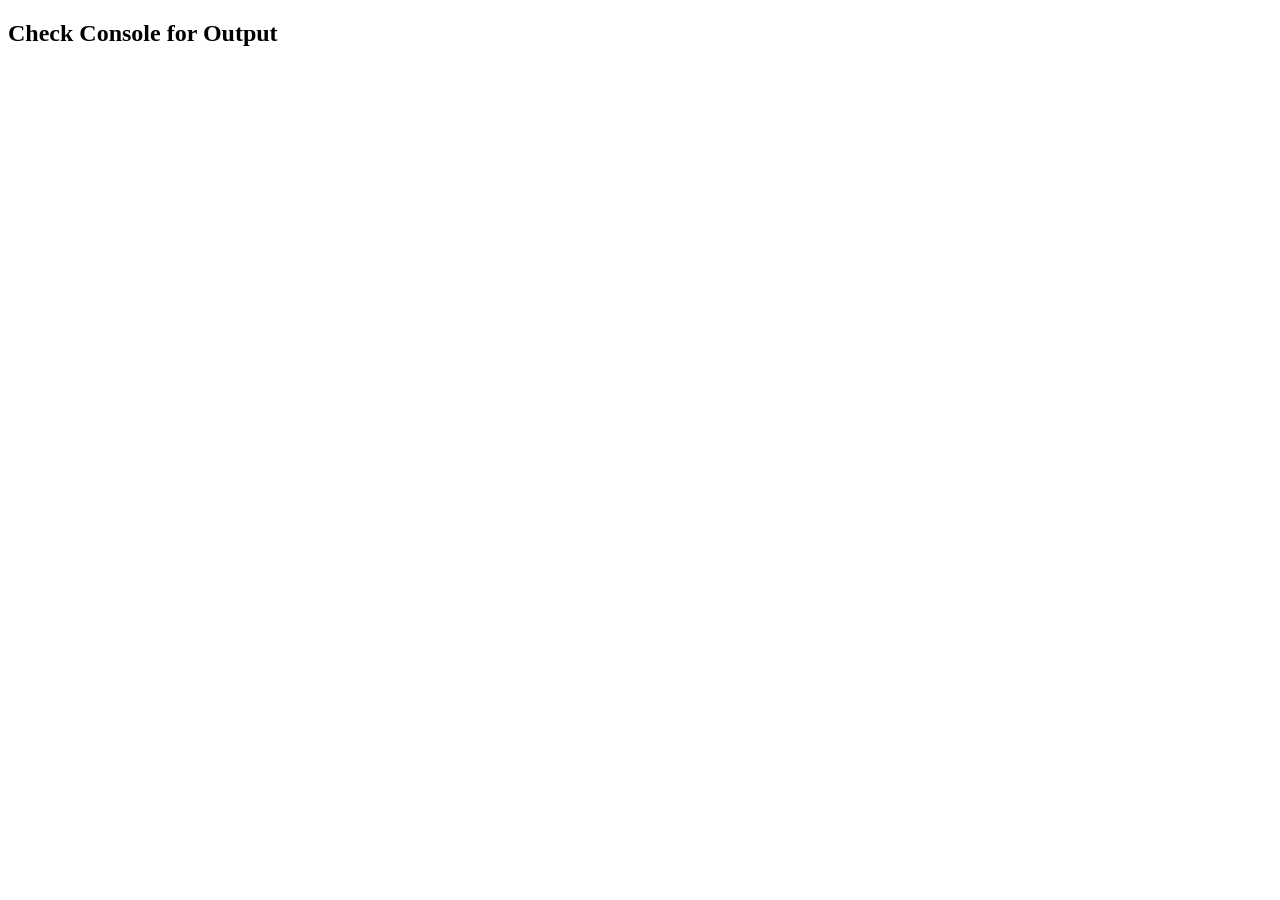
<file: practiceJS.html>
<!DOCTYPE html>
<html>
<head>
<title>JavaScript Tasks</title>
</head>
<body>

<h2>Check Console for Output</h2>

<script>

// 1. Take a string number from prompt and convert it to number, then add 10
// let num1 = prompt("Enter a number:");
// num1 = Number(num1);
// console.log("1. Result:", num1 + 10);

// // 2. Take two numbers using prompt and print their sum
// let a = Number(prompt("Enter first number:"));
// let b = Number(prompt("Enter second number:"));
// console.log("2. Sum:", a + b);


//3. Take a user input value and print whether it becomes true or false
// let value = prompt("Enter any value:");
// console.log("3. Boolean value:", Boolean(value));


 // 4. Convert "123" to number and multiply by 5
// let num2 = Number("123");
// console.log("4. Result:", num2 * 5);


 // 5. Convert true and false into numbers
// console.log("5. true to number:", Number(true));
// console.log("5. false to number:", Number(false));


 // 6. Take a string input and check if it becomes true or false
// let str = prompt("Enter a string:");
// console.log("6. Boolean result:", Boolean(str));


 // 7. Convert "100" and "50" to numbers and find difference
// let x = Number("100");
// let y = Number("50");
// console.log("7. Difference:", x - y);


 // 8. Convert null, undefined and "" into numbers
// console.log("8. null:", Number(null));
// console.log("8. undefined:", Number(undefined));
// console.log('8. "" :', Number(""));


 // 9. Add "10" and 20 and explain why the result happens.(o/p: 1020)
// console.log("9. Result:", "10" + 20);
// console.log("Explanation: Because '10' is a string, JavaScript performs string concatenation.");


 // 10. Convert "25" into number and check if greater than 20
// let num3 = Number("25");
// console.log("10. Is greater than 20:", num3 > 20);


// If / Else Real-Time Tasks


// 11. Ask user age and check if they are eligible to vote
// let age = Number(prompt("Enter your age:"));
// if (age >= 18) {
//     console.log("11. Eligible to vote");
// } else {
//     console.log("11. Not eligible to vote");
// }


 // 12. Take a number and check if it is positive or negative
// let num = Number(prompt("Enter a number:"));
// if (num > 0) {
//     console.log("12. Positive number");
// } else if (num < 0) {
//     console.log("12. Negative number");
// } else {
//     console.log("12. Zero");
// }


// 13. Check if a number is even or odd
// let number = Number(prompt("Enter a number:"));
// if (number % 2 === 0) {
//     console.log("13. Even number");
// } else {
//     console.log("13. Odd number");
// }


// 14. Take 3 numbers and print the largest number
// let n1 = Number(prompt("Enter first number:"));
// let n2 = Number(prompt("Enter second number:"));
// let n3 = Number(prompt("Enter third number:"));
// if (n1 >= n2 && n1 >= n3) {
//     console.log("14. Largest number:", n1);
// } else if (n2 >= n1 && n2 >= n3) {
//     console.log("14. Largest number:", n2);
// } else {
//     console.log("14. Largest number:", n3);
// }


 // 15. Ask user temperature
// let temp = Number(prompt("Enter temperature:"));

// if (temp > 35) {
//     console.log("15. Hot day");
// } else if (temp < 20) {
//     console.log("15. Cold day");
// } else {
//     console.log("15. Normal weather");
// }

 // 16. Check if a student passed or failed (pass mark = 35)
// let marks = Number(prompt("Enter marks:"));

// if (marks >= 35) {
//     console.log("16. Student Passed");
// } else {
//     console.log("16. Student Failed");
// }


// 17. Ask username and password and validate login
// let username = prompt("Enter username:");
// let password = prompt("Enter password:");

// if (username === "admin" && password === "1234") {
//     console.log("17. Login Successful");
// } else {
//     console.log("17. Invalid Username or Password");
// }


// 18. Check if a year is leap year
// let year = Number(prompt("Enter a year:"));

// if ((year % 4 === 0 && year % 100 !== 0) || (year % 400 === 0)) {
//     console.log("18. Leap Year");
// } else {
//     console.log("18. Not a Leap Year");
// }


 // 19. Ask user time (24 hours) and show part of day

// let time = Number(prompt("Enter time (0-23):"));

// if (time >= 5 && time < 12) {
//     console.log("19. Morning");
// } else if (time >= 12 && time < 17) {
//     console.log("19. Afternoon");
// } else if (time >= 17 && time < 21) {
//     console.log("19. Evening");
// } else {
//     console.log("19. Night");
// }


// 20. Ask salary and calculate tax
//let salary = Number(prompt("Enter salary:"));

// if (salary >= 50000) {
//     console.log("20. Tax:", salary * 0.20);
// } else if (salary >= 30000) {
//     console.log("20. Tax:", salary * 0.10);
// } else {
//     console.log("20. No tax");
// }


// 21. Print numbers 1 to 10 using for
// for (let i = 1; i <= 10; i++) 
//{
//     console.log("21:", i);
//}


// 22. Print 10 to 1 countdown
// for (let i = 10; i >= 1; i--) {
//     console.log("22:", i);
// }


 // 23. Print even numbers from 1–50
// for (let i = 1; i <= 50; i++) {
//     if (i % 2 === 0) {
//         console.log("23:", i);
//     }
// }


// 24. Print odd numbers from 1–50
// for (let i = 1; i <= 50; i++) {
//     if (i % 2 !== 0) {
//         console.log("24:", i);
//     }
// }


// 25. Print multiplication table for a given number
// let num = Number(prompt("Enter a number for table"));

// for (let i = 1; i <= 10; i++) {
//     console.log("25:", num + " x " + i + " = " + (num * i));
// }


// 26. Find sum of numbers from 1–100
// let sum = 0;

// for (let i = 1; i <= 100; i++) {
//     sum += i;
// }

// console.log("26: Sum =", sum);


// // 27. Find factorial of a number
// let n = Number(prompt("Enter a number for factorial"));
// let fact = 1;

// for (let i = 1; i <= n; i++) {
//     fact *= i;
// }

// console.log("27: Factorial =", fact);


// 28. Count numbers between 1–100 divisible by 5
// let count = 0;

// for (let i = 1; i <= 100; i++) {
//     if (i % 5 === 0) {
//         count++;
//     }
// }

// console.log("28: Numbers divisible by 5 =", count);


 // 29. Print square of numbers from 1–10
// for (let i = 1; i <= 10; i++) {
//     console.log("29:", i * i);
// }

// 30. Reverse a number using loop
// let num = prompt("Enter a number");
// let reverse = "";

// for (let i = num.length - 1; i >= 0; i--) {
//     reverse = reverse + num[i];
// }

// console.log("Reversed number:", reverse);

//  Array Tasks

//31.Print all elements in array using for of.
//["apple","banana","orange"]

// let fruits = ["apple", "banana", "orange"];

// for (let fruit of fruits) {
//     console.log(fruit);
// }

//32.Count total elements in an array.

// let arr = ["apple", "banana", "orange"];

// console.log("Total elements:", arr.length);

//33. Find largest number in array.

// let arr = [5, 8, 11, 20];
// let largest = arr[0];

// for (let num of arr) {
//     if (num > largest) {
//         largest = num;
//     }
// }

// console.log("Largest number:", largest);

//34.Find sum of array numbers.
// let arr = [5, 8, 11, 20];
// let sum = 0;

// for (let num of arr) {
//     sum = sum + num;
// }

// console.log("Sum:", sum);


// 35.Print only even numbers from array.

// let arr = [2, 5, 8, 11, 20];

// for (let num of arr) {
//     if (num % 2 === 0) {
//         console.log(num);
//     }
// }


//  Object Tasks
// 36. Print all keys and values from object using for in.

// let person = {
//     name: "Sheetal",
//     age: 25,
//     city: "Chennai"
// };

// for (let key in person) {
//     console.log(key + ":", person[key]);
// }


// 37.Count how many properties are inside an object.
// let person = {
//     name: "Sheetal",
//     age: 25,
//     city: "Chennai"
// };

// let count = 0;

// for (let key in person) {
//     count++;
// }

// console.log("Total properties:", count);

// 38. Check if object contains salary property.
// let employee = {
//     name: "Sheetal",
//     age: 25,
//     salary: 50000.
   
// };

// if ("salary" in employee) {
//     console.log("Salary property exists");
// } else {
//     console.log("Salary property not found");
// }

// 39. Print only values from object.

// let person = {
//     name: "Sheetal",
//     age: 25,
//     city: "Chennai"
// };

// for (let key in person) {
//     console.log(person[key]);
// }

// 40. Create employee object and display employee details.

// let employee = {
//     name: "Sheetal",
//     role: "Developer",
//     salary: 60000,
//     department: "IT"
// };

// for (let key in employee) {
//     console.log(key + ":", employee[key]);
// }







</script>

</body>
</html>
</file>
<file: style.css>
* {
  margin: 0;
  padding: 0;
  box-sizing: border-box;
  font-family: Arial, sans-serif;
}

body {
  background: #f4f6f8;
  padding: 20px;
  color: #333;
}

header {
  text-align: center;
  margin-bottom: 30px;
}

header h1 {
  font-size: 32px;
  margin-bottom: 10px;
}

header p {
  color: #666;
  font-size: 18px;
}

/* Controls */
.controls {
  display: flex;
  flex-wrap: wrap;
  gap: 15px;
  justify-content: center;
  margin-bottom: 30px;
}

.controls input,
.controls select,
.controls button {
  padding: 12px 15px;
  border: 1px solid #ccc;
  border-radius: 10px;
  font-size: 16px;
}

.controls input,
.controls select {
  min-width: 220px;
}

.controls button {
  background: #007bff;
  color: white;
  border: none;
  cursor: pointer;
  transition: 0.3s;
}

.controls button:hover {
  background: #0056b3;
}

/* Loader */
#loader {
  text-align: center;
  font-size: 22px;
  font-weight: bold;
  color: #007bff;
  margin: 20px 0;
}

/* Error */
#errorMessage {
  text-align: center;
  font-size: 22px;
  font-weight: bold;
  color: red;
  margin: 20px 0;
}

/* Product Grid */
.product-container {
  display: grid;
  grid-template-columns: repeat(auto-fit, minmax(250px, 1fr));
  gap: 25px;
}

/* Card */
.product-card {
  background: white;
  border-radius: 15px;
  padding: 20px;
  box-shadow: 0 5px 15px rgba(0,0,0,0.08);
  text-align: center;
  transition: transform 0.3s ease, box-shadow 0.3s ease;
}

.product-card:hover {
  transform: scale(1.03);
  box-shadow: 0 10px 25px rgba(0,0,0,0.15);
}

.product-card img {
  width: 100%;
  height: 220px;
  object-fit: contain;
  margin-bottom: 15px;
}

.product-card h3 {
  font-size: 18px;
  margin-bottom: 10px;
  min-height: 50px;
}

.product-card p {
  font-size: 14px;
  color: #666;
  margin-bottom: 15px;
  min-height: 50px;
}

/* Buttons */
.price-btn,
.view-btn {
  display: inline-block;
  margin: 5px;
  padding: 10px 15px;
  border: none;
  border-radius: 8px;
  cursor: pointer;
  font-size: 14px;
}

.price-btn {
  background: #28a745;
  color: white;
}

.view-btn {
  background: #ff9800;
  color: white;
}

/* Modal */
.modal {
  display: none;
  position: fixed;
  z-index: 1000;
  left: 0;
  top: 0;
  width: 100%;
  height: 100%;
  background: rgba(0,0,0,0.6);
}

.modal-content {
  background: white;
  width: 90%;
  max-width: 600px;
  margin: 60px auto;
  padding: 25px;
  border-radius: 15px;
  position: relative;
  animation: popup 0.3s ease;
}

@keyframes popup {
  from {
    transform: scale(0.8);
    opacity: 0;
  }
  to {
    transform: scale(1);
    opacity: 1;
  }
}

.close-btn {
  position: absolute;
  right: 20px;
  top: 15px;
  font-size: 28px;
  cursor: pointer;
}

.modal-content img {
  width: 100%;
  max-height: 300px;
  object-fit: contain;
  margin: 20px 0;
}

.modal-content h2 {
  margin-bottom: 15px;
}

.modal-content p {
  margin-bottom: 10px;
  line-height: 1.6;
}

/* Responsive */
@media (max-width: 768px) {
  .controls {
    flex-direction: column;
    align-items: center;
  }

  .controls input,
  .controls select,
  .controls button {
    width: 100%;
    max-width: 350px;
  }
}
</file>
